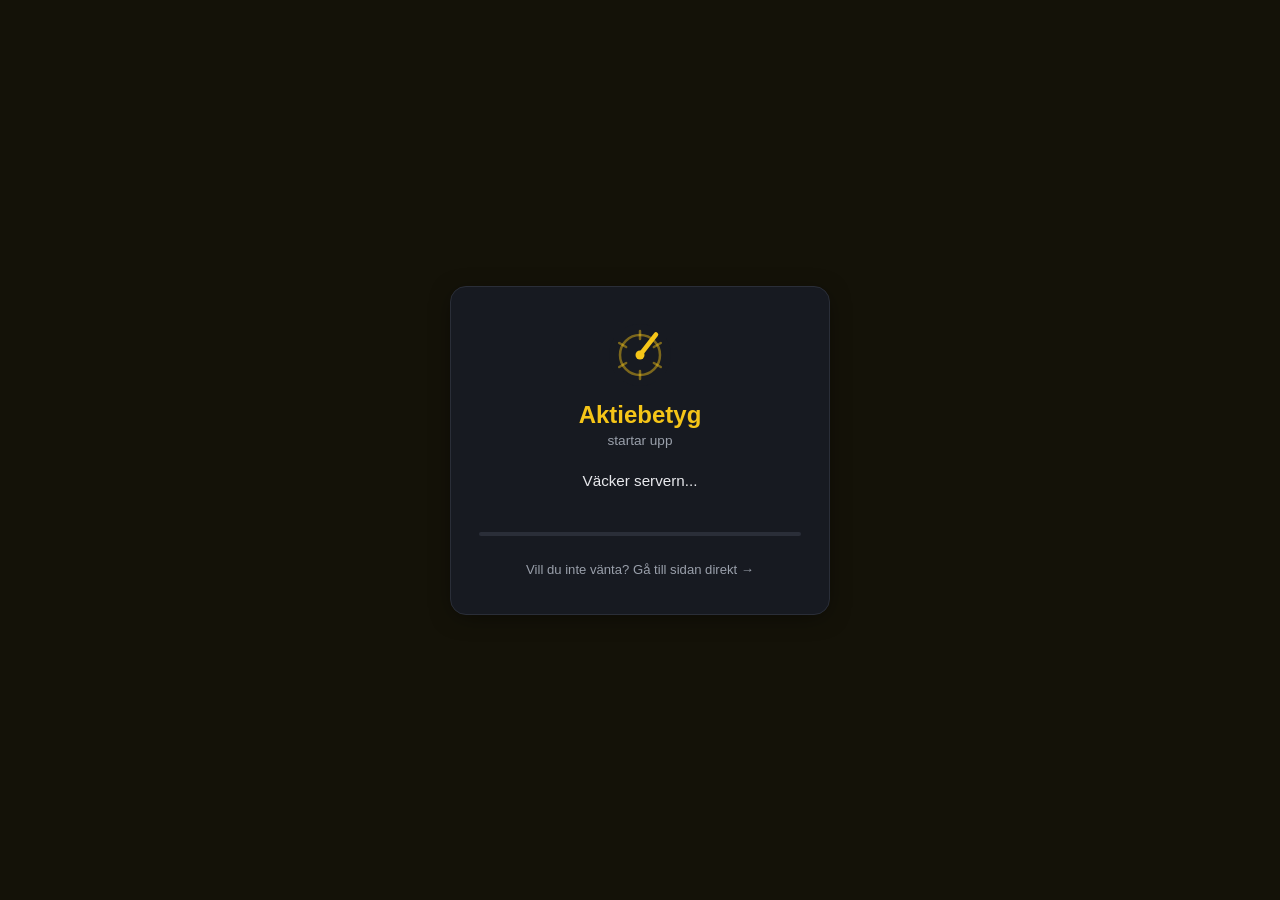
<file: docs/index.html>
<!DOCTYPE html>
<html lang="sv">
<head>
<meta charset="UTF-8">
<meta name="viewport" content="width=device-width, initial-scale=1.0">
<title>Aktiebetyg startar...</title>
<style>
    :root {
        color-scheme: dark;
        --bg: #141208;
        --panel: #171a21;
        --border: #2a2e38;
        --text: #e8e9ed;
        --muted: #9aa0ab;
        --accent: #f5c518;
    }

    * {
        box-sizing: border-box;
    }

    html, body {
        height: 100%;
    }

    body {
        margin: 0;
        display: flex;
        align-items: center;
        justify-content: center;
        background: var(--bg);
        color: var(--text);
        font-family: -apple-system, BlinkMacSystemFont, "Segoe UI", Roboto, sans-serif;
    }

    .card {
        width: 100%;
        max-width: 380px;
        margin: 24px;
        padding: 36px 28px;
        background: var(--panel);
        border: 1px solid var(--border);
        border-radius: 16px;
        box-shadow: 0 4px 24px -6px rgba(0, 0, 0, 0.6);
        text-align: center;
    }

    .brand-icon {
        width: 64px;
        height: 64px;
        color: var(--accent);
        margin-bottom: 6px;
    }

    .brand-icon .needle {
        transform-origin: 32px 32px;
        animation: sweep 1.6s cubic-bezier(0.65, 0, 0.35, 1) infinite;
    }

    @keyframes sweep {
        0% { transform: rotate(0deg); }
        50% { transform: rotate(230deg); }
        100% { transform: rotate(0deg); }
    }

    h1 {
        margin: 4px 0 4px;
        font-size: 1.5rem;
        color: var(--accent);
    }

    .subtitle {
        margin: 0 0 22px;
        color: var(--muted);
        font-size: 0.85rem;
    }

    #status {
        min-height: 44px;
        margin: 0 0 18px;
        font-size: 0.95rem;
        line-height: 1.5;
    }

    .progress-track {
        position: relative;
        width: 100%;
        height: 4px;
        border-radius: 999px;
        background: var(--border);
        overflow: hidden;
        margin-bottom: 24px;
    }

    .progress-bar {
        position: absolute;
        top: 0;
        left: -40%;
        width: 40%;
        height: 100%;
        border-radius: 999px;
        background: var(--accent);
        animation: slide 1.3s ease-in-out infinite;
    }

    @keyframes slide {
        0% { left: -40%; }
        100% { left: 100%; }
    }

    .elapsed {
        margin: 0 0 20px;
        color: var(--muted);
        font-size: 0.78rem;
    }

    a.fallback {
        display: inline-block;
        color: var(--muted);
        font-size: 0.82rem;
        text-decoration: none;
        border-bottom: 1px solid transparent;
        transition: color 0.15s ease, border-color 0.15s ease;
    }

    a.fallback:hover {
        color: var(--accent);
        border-color: var(--accent);
    }

    a.fallback.emphasize {
        color: var(--accent);
        font-weight: 600;
        font-size: 0.9rem;
    }

    .hidden {
        display: none !important;
    }
</style>
</head>
<body>
    <div class="card">
        <svg class="brand-icon" viewBox="0 0 64 64" fill="none" aria-hidden="true">
            <circle cx="32" cy="32" r="31" fill="var(--panel)"/>
            <circle cx="32" cy="32" r="20" stroke="currentColor" stroke-width="2.5" opacity="0.45"/>
            <g stroke="currentColor" stroke-width="2.5" opacity="0.45" stroke-linecap="round">
                <line x1="32" y1="8" x2="32" y2="16"/>
                <line x1="52.78" y1="20" x2="45.86" y2="24"/>
                <line x1="52.78" y1="44" x2="45.86" y2="40"/>
                <line x1="32" y1="56" x2="32" y2="48"/>
                <line x1="11.22" y1="44" x2="18.14" y2="40"/>
                <line x1="11.22" y1="20" x2="18.14" y2="24"/>
            </g>
            <line class="needle" x1="32" y1="32" x2="48" y2="11.5" stroke="currentColor" stroke-width="4.5" stroke-linecap="round"/>
            <circle cx="32" cy="32" r="4.5" fill="currentColor"/>
        </svg>

        <h1>Aktiebetyg</h1>
        <p class="subtitle">startar upp</p>

        <p id="status">Väcker servern...</p>

        <div class="progress-track">
            <div class="progress-bar"></div>
        </div>

        <p class="elapsed" id="elapsed"></p>

        <a class="fallback" id="fallback-link" href="https://aktiebetyg.onrender.com/">Vill du inte vänta? Gå till sidan direkt →</a>
    </div>

    <script>
        var TARGET_URL = "https://aktiebetyg.onrender.com/";
        var ATTEMPT_TIMEOUT_MS = 8000;
        var RETRY_DELAY_MS = 2000;
        var startedAt = Date.now();

        var statusEl = document.getElementById("status");
        var elapsedEl = document.getElementById("elapsed");
        var fallbackEl = document.getElementById("fallback-link");

        // Servern brukar somna efter ~15 minuters inaktivitet (Renders gratisplan)
        // och kan ta upp till en minut att vakna igen - texten trappas upp i takt
        // med att väntetiden drar ut på tiden, så det aldrig känns som att sidan
        // bara hängt sig.
        function statusForElapsed(seconds) {
            if (seconds < 10) return "Väcker servern...";
            if (seconds < 25) return "Fortfarande på väg upp...";
            if (seconds < 45) return "Nästan där, det här tar ibland en stund...";
            return "Tar längre än vanligt - men den brukar komma igång strax.";
        }

        function tickElapsed() {
            var seconds = Math.floor((Date.now() - startedAt) / 1000);
            statusEl.textContent = statusForElapsed(seconds);
            elapsedEl.textContent = seconds > 3 ? seconds + " sekunder" : "";
            if (seconds >= 60) {
                fallbackEl.classList.add("emphasize");
            }
        }

        function showReady() {
            statusEl.textContent = "Klart! Skickar dig vidare...";
        }

        function pingOnce() {
            return new Promise(function (resolve) {
                var controller = new AbortController();
                var timeoutId = setTimeout(function () {
                    controller.abort();
                }, ATTEMPT_TIMEOUT_MS);

                fetch(TARGET_URL, { mode: "no-cors", cache: "no-store", signal: controller.signal })
                    .then(function () {
                        clearTimeout(timeoutId);
                        resolve(true);
                    })
                    .catch(function () {
                        clearTimeout(timeoutId);
                        resolve(false);
                    });
            });
        }

        function wait(ms) {
            return new Promise(function (resolve) {
                setTimeout(resolve, ms);
            });
        }

        async function waitAndRedirect() {
            var tickTimer = setInterval(tickElapsed, 1000);
            tickElapsed();

            // Ingen övre gräns på antal försök - så länge fliken är öppen
            // fortsätter den att försöka, med samma statustext-trappning som
            // ovan. Länken "gå till sidan direkt" finns alltid kvar som
            // manuell utväg om man inte vill vänta.
            // eslint-disable-next-line no-constant-condition
            while (true) {
                var ok = await pingOnce();
                if (ok) {
                    clearInterval(tickTimer);
                    showReady();
                    await wait(400);
                    window.location.href = TARGET_URL;
                    return;
                }
                await wait(RETRY_DELAY_MS);
            }
        }

        waitAndRedirect();
    </script>
</body>
</html>
</file>
